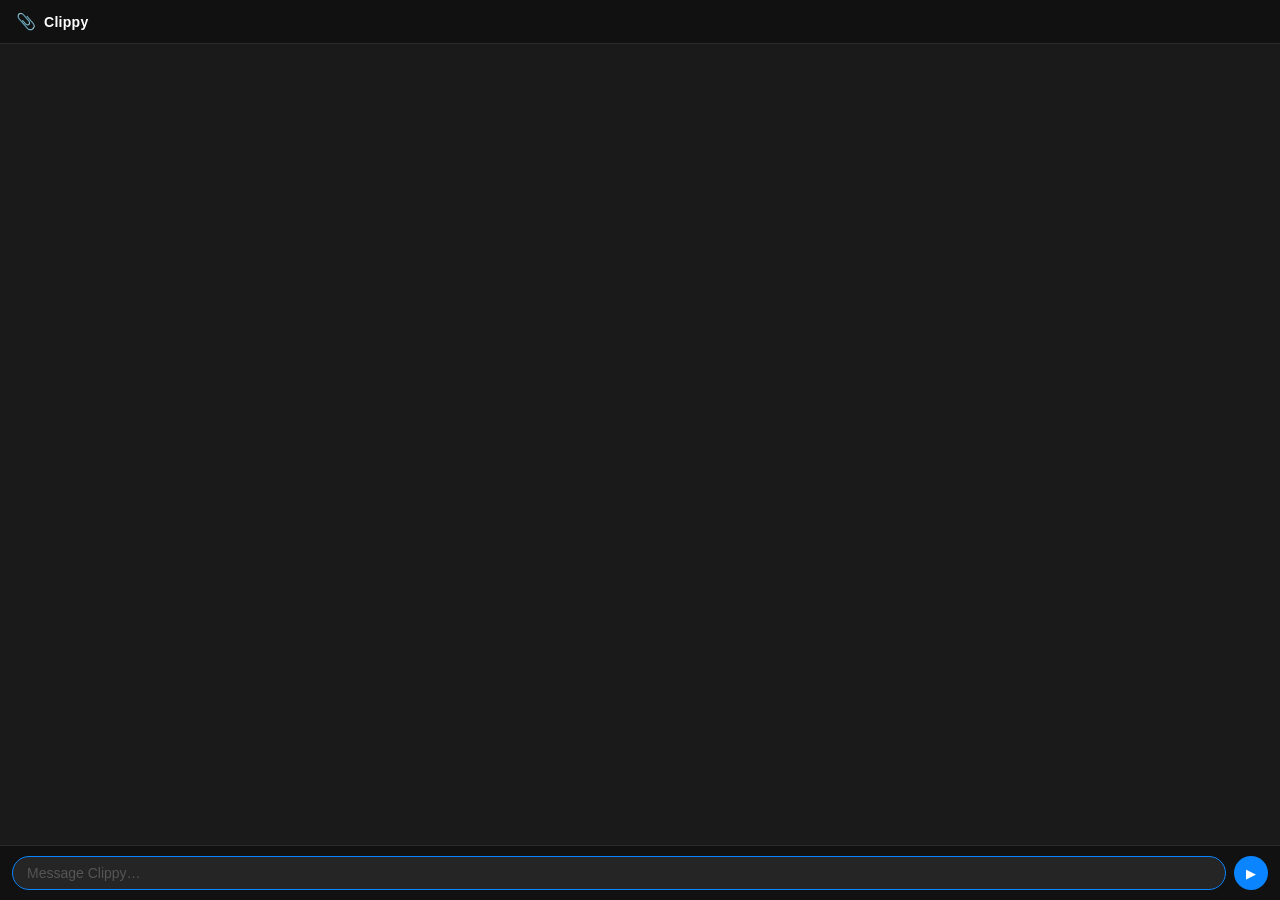
<file: clippy/chat/ui/index.html>
<!DOCTYPE html>
<html lang="en">
<head>
  <meta charset="UTF-8" />
  <meta name="viewport" content="width=device-width, initial-scale=1.0" />
  <title>Clippy</title>
  <link rel="stylesheet" href="style.css" />
</head>
<body>
  <header class="header">
    <span class="header-icon">📎</span>
    <span class="header-title">Clippy</span>
  </header>

  <main class="transcript" id="transcript">
    <!-- chat bubbles injected here -->
  </main>

  <footer class="input-bar">
    <input
      id="input"
      class="input-field"
      type="text"
      placeholder="Message Clippy…"
      autocomplete="off"
    />
    <button id="send-btn" class="send-btn" title="Send">
      &#9654;
    </button>
  </footer>

  <script src="chat.js"></script>
</body>
</html>
</file>
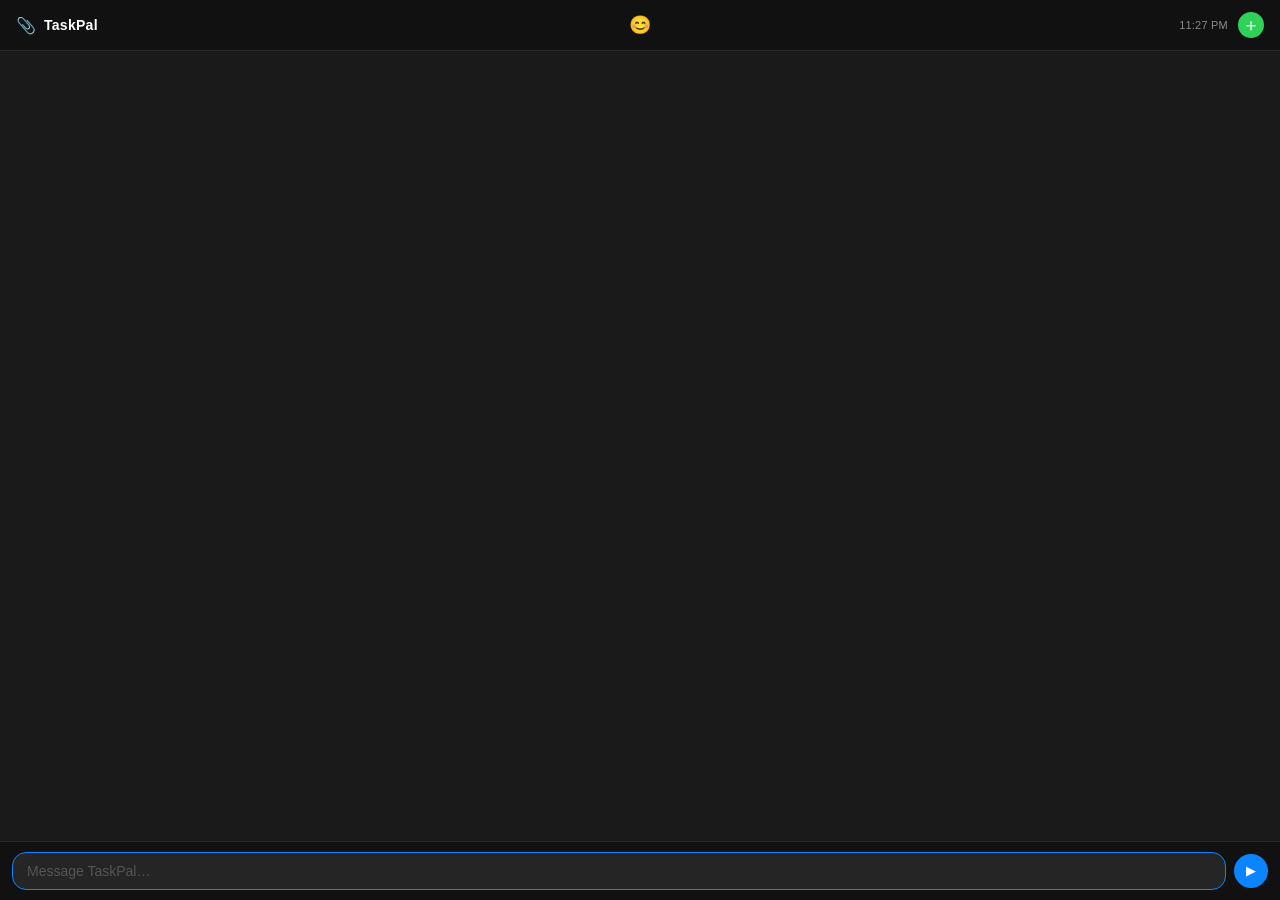
<file: taskpal/chat/ui/index.html>
<!DOCTYPE html>
<html lang="en">
<head>
  <meta charset="UTF-8" />
  <meta name="viewport" content="width=device-width, initial-scale=1.0" />
  <title>TaskPal</title>
  <link rel="stylesheet" href="style.css" />
</head>
<body>
  <header class="header">
    <span class="header-icon">📎</span>
    <span class="header-title">TaskPal</span>
    <span id="header-face" class="header-face">😊</span>
    <span id="header-clock" class="header-clock"></span>
    <button id="new-chat-btn" class="new-chat-btn" title="New Chat">＋</button>
  </header>

  <main class="transcript" id="transcript">
    <!-- chat bubbles injected here -->
  </main>

  <footer class="input-bar">
    <textarea
      id="input"
      class="input-field"
      placeholder="Message TaskPal…"
      autocomplete="off"
      rows="1"
    ></textarea>
    <button id="send-btn" class="send-btn" title="Send">
      &#9654;
    </button>
  </footer>

  <script src="chat.js"></script>
</body>
</html>
</file>
<file: clippy/chat/ui/style.css>
*, *::before, *::after {
  box-sizing: border-box;
  margin: 0;
  padding: 0;
}

html, body {
  height: 100%;
  font-family: -apple-system, BlinkMacSystemFont, "Segoe UI", sans-serif;
  font-size: 14px;
  background: #1a1a1a;
  color: #e8e8e8;
  overflow: hidden;
}

/* ── Header ── */
.header {
  display: flex;
  align-items: center;
  gap: 8px;
  padding: 12px 16px;
  background: #111111;
  border-bottom: 1px solid #2a2a2a;
  flex-shrink: 0;
  -webkit-app-region: drag;
}

.header-icon {
  font-size: 16px;
}

.header-title {
  font-weight: 600;
  font-size: 14px;
  letter-spacing: 0.02em;
  color: #ffffff;
}

/* ── Layout ── */
body {
  display: flex;
  flex-direction: column;
}

/* ── Transcript ── */
.transcript {
  flex: 1;
  overflow-y: auto;
  padding: 16px 12px;
  display: flex;
  flex-direction: column;
  gap: 10px;
  scroll-behavior: smooth;
}

.transcript::-webkit-scrollbar {
  width: 4px;
}
.transcript::-webkit-scrollbar-track {
  background: transparent;
}
.transcript::-webkit-scrollbar-thumb {
  background: #333;
  border-radius: 4px;
}

/* ── Bubbles ── */
.bubble-row {
  display: flex;
  width: 100%;
}

.bubble-row.user {
  justify-content: flex-end;
}

.bubble-row.assistant {
  justify-content: flex-start;
}

.bubble {
  max-width: 78%;
  padding: 9px 13px;
  border-radius: 16px;
  line-height: 1.45;
  word-break: break-word;
  white-space: pre-wrap;
}

.bubble-row.user .bubble {
  background: #0a84ff;
  color: #ffffff;
  border-bottom-right-radius: 4px;
}

.bubble-row.assistant .bubble {
  background: #2c2c2c;
  color: #e8e8e8;
  border-bottom-left-radius: 4px;
}

/* ── Status message (e.g. Connecting…) ── */
.status-msg {
  align-self: center;
  font-size: 12px;
  color: #666;
  font-style: italic;
}

/* ── Input bar ── */
.input-bar {
  display: flex;
  align-items: center;
  gap: 8px;
  padding: 10px 12px;
  background: #111111;
  border-top: 1px solid #2a2a2a;
  flex-shrink: 0;
}

.input-field {
  flex: 1;
  background: #252525;
  border: 1px solid #333;
  border-radius: 20px;
  padding: 8px 14px;
  color: #e8e8e8;
  font-size: 14px;
  outline: none;
  transition: border-color 0.15s;
}

.input-field::placeholder {
  color: #555;
}

.input-field:focus {
  border-color: #0a84ff;
}

.send-btn {
  width: 34px;
  height: 34px;
  border-radius: 50%;
  border: none;
  background: #0a84ff;
  color: #fff;
  font-size: 13px;
  cursor: pointer;
  display: flex;
  align-items: center;
  justify-content: center;
  flex-shrink: 0;
  transition: background 0.15s, opacity 0.15s;
}

.send-btn:hover {
  background: #0070d8;
}

.send-btn:disabled {
  opacity: 0.4;
  cursor: default;
}
</file>
<file: taskpal/chat/ui/style.css>
*, *::before, *::after {
  box-sizing: border-box;
  margin: 0;
  padding: 0;
}

html, body {
  height: 100%;
  font-family: -apple-system, BlinkMacSystemFont, "Segoe UI", sans-serif;
  font-size: 14px;
  background: #1a1a1a;
  color: #e8e8e8;
  overflow: hidden;
}

/* ── Header ── */
.header {
  display: flex;
  align-items: center;
  gap: 8px;
  padding: 12px 16px;
  background: #111111;
  border-bottom: 1px solid #2a2a2a;
  flex-shrink: 0;
  -webkit-app-region: drag;
  position: relative;
}

.header-icon {
  font-size: 16px;
}

.header-title {
  font-weight: 600;
  font-size: 14px;
  letter-spacing: 0.02em;
  color: #ffffff;
}

/* ── Layout ── */
body {
  display: flex;
  flex-direction: column;
}

/* ── Transcript ── */
.transcript {
  flex: 1;
  overflow-y: auto;
  padding: 16px 12px;
  display: flex;
  flex-direction: column;
  gap: 10px;
  scroll-behavior: smooth;
}

.transcript::-webkit-scrollbar {
  width: 4px;
}
.transcript::-webkit-scrollbar-track {
  background: transparent;
}
.transcript::-webkit-scrollbar-thumb {
  background: #333;
  border-radius: 4px;
}

/* ── Bubbles ── */
.bubble-row {
  display: flex;
  width: 100%;
}

.bubble-row.user {
  justify-content: flex-end;
}

.bubble-row.assistant {
  justify-content: flex-start;
}

.bubble {
  max-width: 78%;
  padding: 9px 13px;
  border-radius: 16px;
  line-height: 1.45;
  word-break: break-word;
  white-space: pre-wrap;
  user-select: text;
}

.bubble-row.user .bubble {
  background: #0a84ff;
  color: #ffffff;
  border-bottom-right-radius: 4px;
}

.bubble-row.assistant .bubble {
  background: #2c2c2c;
  color: #e8e8e8;
  border-bottom-left-radius: 4px;
}

/* ── Status message (e.g. Connecting…) ── */
.status-msg {
  align-self: center;
  font-size: 12px;
  color: #666;
  font-style: italic;
}

/* ── Input bar ── */
.input-bar {
  display: flex;
  align-items: center;
  gap: 8px;
  padding: 10px 12px;
  background: #111111;
  border-top: 1px solid #2a2a2a;
  flex-shrink: 0;
}

.input-field {
  flex: 1;
  background: #252525;
  border: 1px solid #333;
  border-radius: 14px;
  padding: 8px 14px;
  color: #e8e8e8;
  font-size: 14px;
  outline: none;
  transition: border-color 0.15s;
  resize: none;
  overflow-y: auto;
  max-height: 120px;
  line-height: 1.45;
  font-family: -apple-system, BlinkMacSystemFont, "Segoe UI", sans-serif;
}

.input-field::-webkit-scrollbar {
  display: none;
}

.input-field::placeholder {
  color: #555;
}

.input-field:focus {
  border-color: #0a84ff;
}

.send-btn {
  width: 34px;
  height: 34px;
  border-radius: 50%;
  border: none;
  background: #0a84ff;
  color: #fff;
  font-size: 13px;
  cursor: pointer;
  display: flex;
  align-items: center;
  justify-content: center;
  flex-shrink: 0;
  transition: background 0.15s, opacity 0.15s;
  -webkit-tap-highlight-color: transparent;
  outline: none;
}

.send-btn:hover {
  background: #0070d8;
}

.send-btn:active {
  background: #005bb5;
}

.send-btn:disabled {
  opacity: 0.4;
  cursor: default;
}

.new-chat-btn {
  margin-left: auto;
  width: 26px;
  height: 26px;
  border-radius: 50%;
  border: none;
  background: #30d158;
  color: #fff;
  font-size: 18px;
  line-height: 1;
  cursor: pointer;
  display: flex;
  align-items: center;
  justify-content: center;
  flex-shrink: 0;
  transition: background 0.15s, opacity 0.15s;
  -webkit-app-region: no-drag;
  -webkit-tap-highlight-color: transparent;
  outline: none;
}

.new-chat-btn:hover {
  background: #25a244;
}

.new-chat-btn:active {
  background: #1e8a38;
}

.header-face {
  position: absolute;
  left: 50%;
  transform: translateX(-50%);
  font-size: 18px;
  line-height: 1;
  user-select: none;
  -webkit-app-region: no-drag;
  transition: opacity 0.2s;
}

.header-clock {
  position: absolute;
  right: 52px;
  font-size: 11px;
  color: rgba(255, 255, 255, 0.5);
  user-select: none;
  cursor: pointer;
  -webkit-app-region: no-drag;
  letter-spacing: 0.02em;
}

.ack-btn {
  -webkit-appearance: none;
  appearance: none;
  display: inline-flex;
  align-items: center;
  justify-content: center;
  padding: 5px 12px;
  flex-shrink: 0;
  border-radius: 10px;
  border: none;
  background: rgba(255, 255, 255, 0.15);
  color: #ffffff;
  font-size: 12px;
  cursor: pointer;
  transition: background 0.15s, opacity 0.15s;
  -webkit-tap-highlight-color: transparent;
  outline: none;
}

.ack-btn:hover {
  background: rgba(255, 255, 255, 0.25);
}

.ack-btn:active {
  background: rgba(255, 255, 255, 0.3);
}

.ack-btn:disabled {
  opacity: 0.5;
  cursor: default;
}

.action-btn-row {
  display: flex;
  gap: 6px;
  margin-top: 8px;
  flex-wrap: wrap;
}

.action-btn {
  -webkit-appearance: none;
  appearance: none;
  padding: 5px 12px;
  flex-shrink: 0;
  border-radius: 10px;
  border: none;
  background: rgba(255, 255, 255, 0.15);
  color: #ffffff;
  font-size: 12px;
  cursor: pointer;
  transition: background 0.15s, opacity 0.15s;
  -webkit-tap-highlight-color: transparent;
  outline: none;
}

.action-btn:hover {
  background: rgba(255, 255, 255, 0.25);
}

.action-btn:active {
  background: rgba(255, 255, 255, 0.3);
}

.action-btn:disabled {
  opacity: 0.5;
  cursor: default;
}

/* ── Button selection states ── */
.btn-faded {
  opacity: 0.25 !important;
}

.btn-selected {
  opacity: 1 !important;
  border: 1px solid rgba(255, 255, 255, 0.3);
}

.btn-done {
  background: #30d158 !important;
  color: #fff !important;
}

.agenda-label {
  margin-top: 10px;
  font-size: 13px;
  font-weight: 600;
  color: #ffffff;
}

/* ── Markdown in bubbles ── */
.bubble strong {
  font-weight: 600;
}

.bubble em {
  font-style: italic;
}

.bubble code {
  background: rgba(255, 255, 255, 0.1);
  padding: 1px 4px;
  border-radius: 3px;
  font-family: "SF Mono", Menlo, monospace;
  font-size: 0.9em;
}

.bubble ul {
  margin: 4px 0;
  padding-left: 18px;
  list-style: disc;
}

.bubble li {
  margin: 2px 0;
}
</file>
